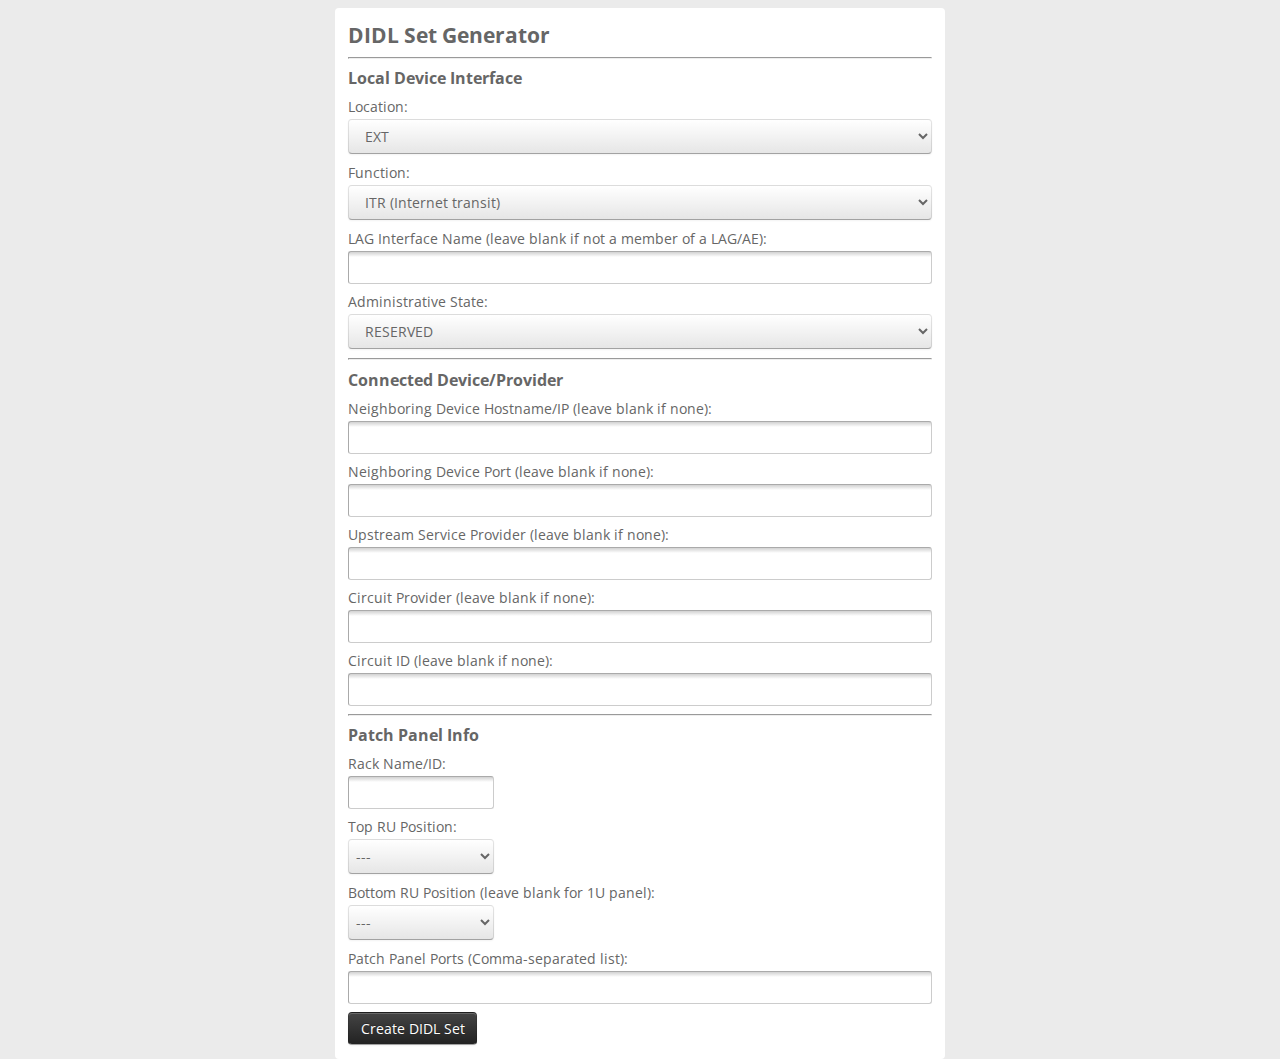
<file: docs/generator.html>
<!DOCTYPE html>
<html>
<head>
	<meta charset="utf-8" />
	<title>DIDL Generator</title>
	<meta name="viewport" content="width=device-width, initial-scale=1.0">
	<script language="javascript">
		function makeDIDL() {
			var location = $( "#location" ).val();
			var func = $( "#function" ).val().substr(0,3);
			var lag = $( "#lag" ).val();
			var upstream_provider = $( "#upstream_provider" ).val();
			var circuit_provider = $( "#circuit_provider" ).val();
			var circuit_id = $( "#circuit_id" ).val();
			var pp_ports = $( "#pp_ports" ).val().replace(",","/").replace(" ","");
			var ppanel = $( "#pp_rack" ).val() + "-U" + $( "#pp_top" ).val() + ("/" + $( "#pp_bottom" ).val()).replace("/---","") + "-P" + pp_ports
			var neighbor_device = $( "#neighbor_device" ).val();
			var neighbor_port = $( "#neighbor_port" ).val();
			var lag = $( "#lag" ).val();
			var state = $( "#state" ).val();
			var pp_ports = $( "#pp_ports" ).val();

			var DIDLSet = [location, func, upstream_provider, circuit_provider, circuit_id, ppanel, neighbor_device, neighbor_port, lag, state].join(":");

			alert(DIDLSet)
		}
	</script>
</head>
<body class="blurBg-false" style="background-color:#EBEBEB">


<link rel="stylesheet" href="files/dark-gray.css" type="text/css" />
<script type="text/javascript" src="files/jquery.min.js"></script>
<form class="default-dark-gray" style="background-color:#FFFFFF;font-size:14px;font-family:'Open Sans','Helvetica Neue','Helvetica',Arial,Verdana,sans-serif;color:#666666;max-width:600px;min-width:150px" method="post" onsubmit="makeDIDL();return false"><div class="title"><h2>DIDL Set Generator</h2></div>
	<div class="element-separator"><hr><h3 class="section-break-title">Local Device Interface</h3></div>
	<div class="element-select" title="Valid values are EXT (external) and INT (internal).

EXT - for interfaces which are connected to devices belonging to another organization; typically these are transit, peering, or private network interconnect links

INT - for interfaces which are connected to devices within the same organization"><label class="title">Location:</label><div class="large"><span><select id="location" >

		<option value="EXT">EXT</option>
		<option value="INT">INT</option></select><i></i></span></div></div>
	<div class="element-select" title="Valid values are ITR (Internet transit), IXP (Internet exchange point), PNI (private network interconnect), PBB (production backbone), and IIC (internal interconnect):

ITR - for interfaces which are directly connected to provider edge equipment for Internet transit service

IXP - for interfaces which are directly connected to an Internet Exchange Point (provider-neutral peering exchange)

PNI - for interfaces which are directly connected to partner or provider devices

PBB - for interfaces which are connected to devices in other data centers via dedicated backbone circuits

IIC - for interfaces which are connected to other network devices in the same organization via patch cables or simple cross connects"><label class="title">Function:</label><div class="large"><span><select id="function" >

		<option value="ITR (Internet transit)">ITR (Internet transit)</option>
		<option value="IXP (Internet exchange point)">IXP (Internet exchange point)</option>
		<option value="PNI (private network interconnect)">PNI (private network interconnect)</option>
		<option value="PBB (production backbone)">PBB (production backbone)</option>
		<option value="IIC (internal interconnect)">IIC (internal interconnect)</option></select><i></i></span></div></div>
	<div class="element-input"><label class="title">LAG Interface Name (leave blank if not a member of a LAG/AE):</label><input class="large" type="text" id="lag" /></div>
	<div class="element-select"><label class="title">Administrative State:</label><div class="large"><span><select id="state" >

		<option value="RESERVED">RESERVED</option>
		<option value="INACTIVE">INACTIVE</option>
		<option value="ACTIVE">ACTIVE</option>
		<option value="DECOMMISSION		">DECOMMISSION		</option></select><i></i></span></div></div>
	<div class="element-separator"><hr><h3 class="section-break-title">Connected Device/Provider</h3></div>
	<div class="element-input"><label class="title">Neighboring Device Hostname/IP (leave blank if none):</label><input class="large" type="text" id="neighbor_device" /></div>
	<div class="element-input"><label class="title">Neighboring Device Port (leave blank if none):</label><input class="large" type="text" id="neighbor_port" /></div>
	<div class="element-input"><label class="title">Upstream Service Provider (leave blank if none):</label><input class="large" type="text" id="upstream_provider" /></div>
	<div class="element-input"><label class="title">Circuit Provider (leave blank if none):</label><input class="large" type="text" id="circuit_provider" /></div>
	<div class="element-input"><label class="title">Circuit ID (leave blank if none):</label><input class="large" type="text" id="circuit_id" /></div>
	<div class="element-separator"><hr><h3 class="section-break-title">Patch Panel Info</h3></div>
	<div class="element-input"><label class="title">Rack Name/ID:</label><input class="small" type="text" id="pp_rack" /></div>
	<div class="element-select"><label class="title">Top RU Position:</label><div class="small"><span><select id="pp_top" >

		<option value="---">---</option>
		<option value="55">55</option>
		<option value="54">54</option>
		<option value="53">53</option>
		<option value="52">52</option>
		<option value="51">51</option>
		<option value="50">50</option>
		<option value="49">49</option>
		<option value="48">48</option>
		<option value="47">47</option>
		<option value="46">46</option>
		<option value="45">45</option>
		<option value="44">44</option>
		<option value="43">43</option>
		<option value="42">42</option>
		<option value="41">41</option>
		<option value="40">40</option>
		<option value="39">39</option>
		<option value="38">38</option>
		<option value="37">37</option>
		<option value="36">36</option>
		<option value="35">35</option>
		<option value="34">34</option>
		<option value="33">33</option>
		<option value="32">32</option>
		<option value="31">31</option>
		<option value="30">30</option>
		<option value="29">29</option>
		<option value="28">28</option>
		<option value="27">27</option>
		<option value="26">26</option>
		<option value="25">25</option>
		<option value="24">24</option>
		<option value="23">23</option>
		<option value="22">22</option>
		<option value="21">21</option>
		<option value="20">20</option>
		<option value="19">19</option>
		<option value="18">18</option>
		<option value="17">17</option>
		<option value="16">16</option>
		<option value="15">15</option>
		<option value="14">14</option>
		<option value="13">13</option>
		<option value="12">12</option>
		<option value="11">11</option>
		<option value="10">10</option>
		<option value="09">09</option>
		<option value="08">08</option>
		<option value="07">07</option>
		<option value="06">06</option>
		<option value="05">05</option>
		<option value="04">04</option>
		<option value="03">03</option>
		<option value="02">02</option>
		<option value="01">01</option>
		<option value="00">00</option></select><i></i></span></div></div>
	<div class="element-select"><label class="title">Bottom RU Position (leave blank for 1U panel):</label><div class="small"><span><select id="pp_bottom" >

		<option value="---">---</option>
		<option value="55">55</option>
		<option value="54">54</option>
		<option value="53">53</option>
		<option value="52">52</option>
		<option value="51">51</option>
		<option value="50">50</option>
		<option value="49">49</option>
		<option value="48">48</option>
		<option value="47">47</option>
		<option value="46">46</option>
		<option value="45">45</option>
		<option value="44">44</option>
		<option value="43">43</option>
		<option value="42">42</option>
		<option value="41">41</option>
		<option value="40">40</option>
		<option value="39">39</option>
		<option value="38">38</option>
		<option value="37">37</option>
		<option value="36">36</option>
		<option value="35">35</option>
		<option value="34">34</option>
		<option value="33">33</option>
		<option value="32">32</option>
		<option value="31">31</option>
		<option value="30">30</option>
		<option value="29">29</option>
		<option value="28">28</option>
		<option value="27">27</option>
		<option value="26">26</option>
		<option value="25">25</option>
		<option value="24">24</option>
		<option value="23">23</option>
		<option value="22">22</option>
		<option value="21">21</option>
		<option value="20">20</option>
		<option value="19">19</option>
		<option value="18">18</option>
		<option value="17">17</option>
		<option value="16">16</option>
		<option value="15">15</option>
		<option value="14">14</option>
		<option value="13">13</option>
		<option value="12">12</option>
		<option value="11">11</option>
		<option value="10">10</option>
		<option value="09">09</option>
		<option value="08">08</option>
		<option value="07">07</option>
		<option value="06">06</option>
		<option value="05">05</option>
		<option value="04">04</option>
		<option value="03">03</option>
		<option value="02">02</option>
		<option value="01">01</option>
		<option value="00">00</option></select><i></i></span></div></div>
	<div class="element-input"><label class="title">Patch Panel Ports (Comma-separated list):</label><input class="large" type="text" id="pp_ports" /></div>
<div class="submit"><input type="submit" value="Create DIDL Set"/></div></form><p class="frmd">



</body>
</html>
</file>
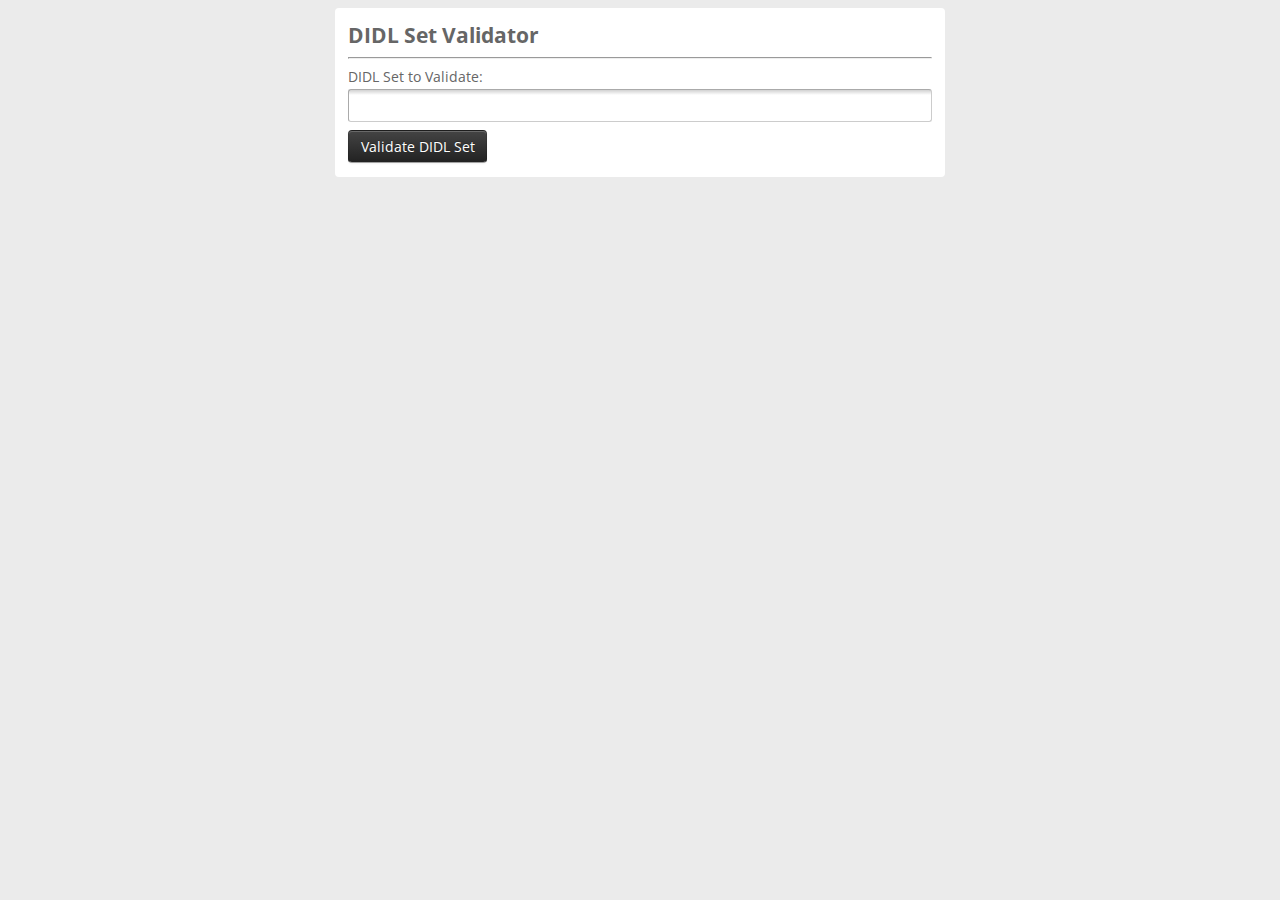
<file: docs/validator.html>
<!DOCTYPE html>
<html>
<head>
	<meta charset="utf-8" />
	<title>DIDL Validator</title>
	<meta name="viewport" content="width=device-width, initial-scale=1.0">
	<script language="javascript">
		function checkDIDL() {
			var didl_set = $( "#didl_set" ).val();
			var didlos = didl_set.split(":");
			var format_issues = '';
			if ( didlos.length != 10 ) {
				format_issues = '* Not a DIDL Set (value passed contains ' + didlos.length + ' objects)\n';
			}
			if ( ['INT','EXT'].indexOf(didlos[0]) ==  -1 ) {
				format_issues += '* Location object is invalid (' + didlos[0] + ')\n';
			}
			
			if ( ['ITR','IXP','PNI','PBB','IIC'].indexOf(didlos[1]) ==  -1 ) {
				format_issues += '* Function object is invalid (' + didlos[1] + ') \n';
			}
			if ( ['RESERVED','ACTIVE','INACTIVE','DECOMMMISSION'].indexOf(didlos[9]) ==  -1 ) {
				format_issues += '* State object is invalid (' + didlos[9] + ')\n';
			}
			if ( didl_set.length > 255 ) {
				format_issues += '* DIDL Set exceeds 255 characters (' + didl_set.length + ')';
			}

			var didl_translation = ''
            if ( format_issues.length > 0 ) {
            	didl_translation = 'DIDL Set failed validation tests:\n\n' + format_issues + '\n';
            } else {
            	didl_translation = 'DIDL Set passed basic validation and contains the following objects:\n\n';
            }
            didl_translation += 'Location: ' + didlos[0] + '\n'
            didl_translation += 'Function: ' + didlos[1] + '\n'
            didl_translation += 'Upstream Service: ' + didlos[2] + '\n'
            didl_translation += 'Circuit Provider: ' + didlos[3] + '\n'
            didl_translation += 'Circuit ID: ' + didlos[4] + '\n'
            didl_translation += 'Patch Panel Info: ' + didlos[5] + '\n'
            didl_translation += 'Neighbor Device: ' + didlos[6] + '\n'
            didl_translation += 'Neighbor Port: ' + didlos[7] + '\n'
            didl_translation += 'LAG Group: ' + didlos[8] + '\n'
            didl_translation += 'State: ' + didlos[9] + '\n'

			alert(didl_translation)
		}
	</script>
</head>
<body class="blurBg-false" style="background-color:#EBEBEB">
<link rel="stylesheet" href="files/dark-gray.css" type="text/css" />
<script type="text/javascript" src="files/jquery.min.js"></script>
<form class="default-dark-gray" style="background-color:#FFFFFF;font-size:14px;font-family:'Open Sans','Helvetica Neue','Helvetica',Arial,Verdana,sans-serif;color:#666666;max-width:600px;min-width:150px" method="post" onsubmit="checkDIDL();return false"><div class="title"><h2>DIDL Set Validator</h2></div>
	<div class="element-separator"><hr><h3 class="section-break-title"></h3></div>
	<div class="element-input"><label class="title">DIDL Set to Validate:</label><input class="large" type="text" id="didl_set" /></div>


<div class="submit"><input type="submit" value="Validate DIDL Set"/></div></form><p class="frmd">

</body>
</html>
</file>
<file: docs/files/dark-gray.css>
/* default-dark-gray */
@import 'https://fonts.googleapis.com/css?family=Open+Sans:300&subset=latin,greek-ext,cyrillic-ext,greek,vietnamese,cyrillic,latin-ext';

html{
  height: 100%;
}
.default-dark-gray{
  margin:0 auto;
}
.default-dark-gray>div,
.default-dark-gray>.title{
  margin: 8px;
}
.default-dark-gray .error-field .required{
  color:#FF9999;
}
.default-dark-gray .error-field input,
.default-dark-gray .error-field input[type=text],
.default-dark-gray .error-field input[type=password],
.default-dark-gray .error-field input[type=email],
.default-dark-gray .error-field input[type=url],
.default-dark-gray .error-field input[type=date],
.default-dark-gray .error-field input[type=number],
.default-dark-gray .error-field input[type=tel],
.default-dark-gray .error-field textarea{
  border-color:#D893A1;
  background-color: #FBE6F2;
}
.default-dark-gray label.error{
  display:inline-block;
  font-size:0.9em;
}
.default-dark-gray .error,
.default-dark-gray .error #recaptcha_widget_div{
  padding: 3px 14px;
  text-shadow: 0 1px 0 rgba(255, 255, 255, 0.5);
  background-color: #fcf8e3;
  border: 1px solid #fbeed5;
  border-radius: 4px;

  color: #b94a48;
  background-color: #f2dede;
  border-color: #eed3d7;
  color: #c09853;
}
.default-dark-gray .error h4 {
  color: #b94a48;
  margin: 0;
}

.default-dark-gray .error .close {
  position: relative;
  top: -2px;
  right: -21px;
  line-height: 20px;
}
.default-dark-gray .column{
  float:left; 
}
/* width = parseInt(100/columns.length)*/
.default-dark-gray .column1{ width:100%;}
.default-dark-gray .column2{ width:50%; }
.default-dark-gray .column3{ width:33%; }
.default-dark-gray .column4{ width:25%; }
.default-dark-gray .column5{ width:20%; }



.default-dark-gray .large{
  width: 100%;
  *width: 94%;
}
.default-dark-gray .medium{
  width: 50%;
  *width: 47%;
}
.default-dark-gray .small{
  width: 25%;
  *width: 23%;
}

.default-dark-gray textarea.large{
  width: 100%;
  *width: 94%;
  height: 20em;
}
.default-dark-gray textarea.medium{
  width: 100%;
  *width: 94%;
  height: 10em;
}
.default-dark-gray textarea.small{
  width: 100%;
  *width: 94%;
  height: 5.5em;
}

/* address select style */
.default-dark-gray .element-address .country {
  position: relative;
}

.frmd{
  display:none;
}
.clearfix {
  *zoom: 1;
}
.clearfix:before,
.clearfix:after {
  display: table;
  line-height: 0;
  content: "";
}


.blurBg,
.blurBg-true{
  background-attachment: fixed;
  background-image:
    -webkit-linear-gradient(5deg, rgba(255, 255, 255, 0.35) -10%, rgba(255, 255, 255, 0) 20%), /* linear bottom */
    -webkit-radial-gradient(40% 60%, ellipse farthest-side, rgba(255, 255, 255, 0.45) -10%, rgba(255, 255, 255, 0) 100%),/* center white */
    -webkit-radial-gradient(50% -10%, circle farthest-side, rgba(255, 255, 255, 0.35) -10%, rgba(255, 255, 255, 0) 30%),/* top center white */
    -webkit-radial-gradient(100% 0%, ellipse farthest-side, rgba(255, 255, 255, 0.35) -10%, rgba(255, 255, 255, 0) 20%),/* top right white */
    -webkit-radial-gradient(0% 0%, ellipse farthest-side, rgba(255, 255, 255, 0.35) -10%, rgba(255, 255, 255, 0) 10%),/* top left white */
    -webkit-radial-gradient(90% 60%, ellipse farthest-side, rgba(0, 0, 0, 0.35) -10%, rgba(0, 0, 0, 0) 100%),/* center right black */
    -webkit-radial-gradient(20% 10%, circle farthest-side, rgba(0, 0, 0, 0.25) -10%, rgba(0, 0, 0, 0) 20%);
  
  background-image:
    linear-gradient(85deg, rgba(255, 255, 255, 0.35) -10%, rgba(255, 255, 255, 0) 20%), /* linear bottom */
    radial-gradient(40% 60%,ellipse farthest-side, rgba(255, 255, 255, 0.45) -10%, rgba(255, 255, 255, 0) 100%),/* center white */
    radial-gradient(50% -10%,circle farthest-side, rgba(255, 255, 255, 0.35) -10%, rgba(255, 255, 255, 0) 30%),/* top center white */
    radial-gradient(100% 0%,ellipse farthest-side, rgba(255, 255, 255, 0.35) -10%, rgba(255, 255, 255, 0) 20%),/* top right white */
    radial-gradient(0% 0%,ellipse farthest-side, rgba(255, 255, 255, 0.35) -10%, rgba(255, 255, 255, 0) 10%),/* top left white */
    radial-gradient(90% 60%,ellipse farthest-side, rgba(0, 0, 0, 0.35) -10%, rgba(0, 0, 0, 0) 100%),/* center right black */
    radial-gradient(20% 10%,circle farthest-side, rgba(0, 0, 0, 0.25) -10%, rgba(0, 0, 0, 0) 20%);/* top left black */
  /*
    radial-gradient(40% 60%,ellipse farthest-side, rgba(255, 255, 255, 0.3) 0%, rgba(255, 255, 255, 0) 50%),
    radial-gradient(50% -10%,circle closest-corner, rgba(255, 255, 255, 0.3) 20%, rgba(255, 255, 255, 0) 50%),
    radial-gradient(0% 100%,ellipse farthest-side, rgba(255, 255, 255, 0.3) 0%, rgba(255, 255, 255, 0) 20%),
    radial-gradient(100% 0%,ellipse farthest-side, rgba(255, 255, 255, 0.3) 0%, rgba(255, 255, 255, 0) 20%),
    radial-gradient(1% 2%,circle farthest-side, rgba(255, 255, 255, 0.2) 0%, rgba(255, 255, 255, 0) 20%);
  */
}

#info {
  display: block;
  width: 400px;
  margin: 0 auto;
  padding: 10px;
  text-align: center;
  color: #c09853;
  font-size: 12px;
  max-width: 100%;
}@font-face {
  font-family: formoid;
  src:url('formoid.eot');
  src:url('formoid.eot?#iefix') format('embedded-opentype'),
  url('formoid.ttf') format('truetype'),
  url('formoid.woff') format('woff'),
  url('formoid.svg#formoid') format('svg');
  font-weight: normal;
  font-style: normal;
}

.default-dark-gray{
  border-radius: 4px;  
}
.default-dark-gray > div {
  position: relative;
}

.default-dark-gray,
.default-dark-gray  select,
.default-dark-gray input[type=button],
.default-dark-gray .btn,
.default-dark-gray input[type=submit] ,
.default-dark-gray .element-file .button{
  color: inherit;
  padding: 5px;
}
.default-dark-gray h2 {
  margin: 0.2em 0;
}

.default-dark-gray h3.title {
  margin-bottom: 0.5em;
  margin-top: 1.5em;
}
.default-dark-gray h3.section-break-title {
  margin-top: 0.5em;
  margin-bottom: 0.5em;
}

.default-dark-gray label {
  display: block;
  font-size: 1em;
  margin-bottom: 3px;
  clear: both;
}

.default-dark-gray div, .default-dark-gray span, .default-dark-gray label, .default-dark-gray input, .default-dark-gray textarea, .default-dark-gray select, .default-dark-gray button, .default-dark-gray ul, .default-dark-gray li, .default-dark-gray a{
  font-family: inherit;
  color: inherit;
}
/* Global Declaration */

/*

CORE FUNCTIONALITY 

Not advised to edit stuff below this line
-----------------------------------------------------
*/

.default-dark-gray .btn{
  display: inline-block;
  vertical-align: middle;
  zoom: 1;
  *display: inline;
}

/* Button & submit*/
.default-dark-gray  select,
.default-dark-gray input[type=button],
.default-dark-gray .btn, 
.default-dark-gray input[type=submit],
.default-dark-gray .element-file .button{
  display: inline-block;
  *display: inline;
  padding: 4px 12px;
  margin-bottom: 1px;
  *margin-left: .3em;
  text-align: center;
  font-size: 1em;
  padding: 6px 2%;
  font-family:inherit;
  vertical-align: middle;
  cursor: pointer;
  border: 1px solid #bbbbbb;
  *border: 0;
  border-color: #e6e6e6 #e6e6e6 #bfbfbf;
  border-color: rgba(0, 0, 0, 0.1) rgba(0, 0, 0, 0.1) rgba(0, 0, 0, 0.25);
  border-bottom-color: #a2a2a2;
  border-radius: 4px;

  *zoom: 1;
  box-shadow: inset 0 1px 0 rgba(255, 255, 255, 0.2), 0 1px 2px rgba(0, 0, 0, 0.05);
   outline: 0 none;
}
.default-dark-gray .element-file .button{
  border-radius: 0 4px 4px 0;
}
.default-dark-gray  select,
.default-dark-gray .btn, 
.default-dark-gray .element-file .button{
  background-color: #f5f5f5;
  *background-color: #e6e6e6;
  background-image: -webkit-linear-gradient(top, #ffffff, #e6e6e6);
  background-image: linear-gradient(to bottom, #ffffff, #e6e6e6);
  background-repeat: repeat-x;
}
.default-dark-gray  select{
  text-align: left;
  width: 100%;
}

.default-dark-gray  select:hover,
.default-dark-gray input[type=button]:hover,
.default-dark-gray .btn:hover,
.default-dark-gray input[type=button]:active,
.default-dark-gray input[type=button][disabled]{
  background-color: #e6e6e6;
  *background-color: #d9d9d9;
}

.default-dark-gray  select:active,
.default-dark-gray .btn:active,
.default-dark-gray input[type=button]:active{
  background-color: #cccccc;
}

.default-dark-gray  select:hover,
.default-dark-gray .btn:hover,
.default-dark-gray input[type=button]:hover {
  text-decoration: none;
  background-position: 0 -15px;
  -webkit-transition: background-position 0.1s linear;
  transition: background-position 0.1s linear;
}

.default-dark-gray  select:active,
.default-dark-gray .btn:active,
.default-dark-gray input[type=button]:active {
  background-image: none;
  outline: 0;
  box-shadow: inset 0 2px 4px rgba(0, 0, 0, 0.15), 0 1px 2px rgba(0, 0, 0, 0.05);
}

.default-dark-gray .btn[disabled],
.default-dark-gray input[type=button][disabled] {
  cursor: default;
  background-image: none;
  opacity: 0.65;
  filter: alpha(opacity=65);
  box-shadow: none;
}

.default-dark-gray input[type=submit],
.default-dark-gray .element-file .button {
  font-size: 1em;
  font-family: inherit;
  color: #ffffff;
}

.default-dark-gray input[type=submit]:hover,
.default-dark-gray .element-file .button:hover {
  color: #ffffff;
  text-decoration: none;
  background-position: 0 -15px;
  -webkit-transition: background-position 0.1s linear;
  transition: background-position 0.1s linear;
}

.default-dark-gray input[type=submit]:active,
.default-dark-gray input[type=submit][disabled],
.default-dark-gray .element-file .button:active,
.default-dark-gray .element-file .button[disabled] {
  background-image: none;
  box-shadow: 0 2px 4px rgba(0, 0, 0, 0.15) inset, 0 1px 2px rgba(0, 0, 0, 0.05);
  outline: 0 none;
}

/* Radio & checkbox */
.default-dark-gray div.element-checkbox, 
.default-dark-gray div.element-radio{
  overflow:hidden;
}
/* clearfix */
.default-dark-gray div.element-checkbox:after, 
.default-dark-gray  div.element-radio:after {
  content: ".";
  display: block;
  height: 0;
  clear: both;
  visibility: hidden;
}

.default-dark-gray input[type=checkbox],
.default-dark-gray input[type=radio]{
  z-index:1;
  position: absolute;
  float: left;
  width: 1em;
  height: 1.3em;
  font-size: 1em;
  opacity: 0.01;
  margin: 0;
  cursor: pointer;
}

.default-dark-gray input[type=radio]+span,
.default-dark-gray input[type=checkbox]+span{
  height: 19px;
  margin-right:-19px;
  padding-top: 0;
  z-index:0;
  position: relative;
  left: 0;
  top: 0;
  vertical-align:top;
  line-height: 1.4;
  cursor: pointer;
}
.default-dark-gray input[type=radio]+span:before,
.default-dark-gray input[type=checkbox]+span:before{
  font-family: formoid;
  color: transparent;
  text-align: center;
  vertical-align: top;
  margin-right: 0.4em;

  border: 1px solid #BCBCBC;
  
  background-color: #fff;
  
  background: -webkit-linear-gradient(top, #fff, #E3E3E3);
  background: linear-gradient(top,#fff,#E3E3E3);

  background-clip: border-box;
  -moz-background-clip: border;
  -webkit-background-clip: border-box;

  background-origin: border-box;
  -moz-background-origin: border;
  -webkit-background-origin: border-box;
  
  -webkit-font-smoothing: antialiased;
  -moz-osx-font-smoothing: grayscale;
}
/* checkbox */
.default-dark-gray input[type=checkbox]+span:before{
  content: "\e004";
  font-size: 0.8em;
  padding: 0.1em;
  line-height: 1.8;

  border-radius:0.3em;
}
.default-dark-gray input[type=checkbox]:hover+span:before{
  box-shadow: 0 0 2px 2px #F1F1F1;
}
.default-dark-gray input[type=checkbox]:checked+span:before{
  color: #616161; 
}

/* radio */
.default-dark-gray input[type=radio]+span:before{
  font-family: formoid;
  content: "\e005";
  font-size: 1.1em;
  line-height: 1.35;
  padding: 0;

  border-radius: 50%;
}
.default-dark-gray input[type=radio]:hover+span:before{
  box-shadow: 0 0 2px 2px #F1F1F1;
}
.default-dark-gray input[type=radio]:checked+span:before{
  color: #616161; 
}


/* rating */
.default-dark-gray .rating {
  overflow: hidden;
  display: inline-block;
  position: relative;
}
.default-dark-gray .rating-input {
  display: none;
}
.default-dark-gray .rating-star:after {
  font-family: formoid;
  font-size: 1.5em;
}
.default-dark-gray .rating:hover .rating-star:hover:after,
.default-dark-gray .rating:hover .rating-star:hover ~ .rating-star:after,
.default-dark-gray .rating-input:checked ~ .rating-star:after {
  content: '\e006';
}
.default-dark-gray .rating-star,
.default-dark-gray .rating:hover .rating-star {
  position: relative;
  cursor: default;
  clear: none;
  float: right;
  display: block;
  width: 1.7em;
  height: 1.5em;
}
.default-dark-gray .rating-star:after,
.default-dark-gray .rating:hover .rating-star:after {
  content: '\e007';
  color: #BDBDBD;
}


.default-dark-gray input[type=text],
.default-dark-gray input[type=tel],
.default-dark-gray input[type=password],
.default-dark-gray input[type=email],
.default-dark-gray input[type=url],
.default-dark-gray input[type=number],
.default-dark-gray input[type=date],
.default-dark-gray .element-file .file_text,
.default-dark-gray textarea {
  padding: 6px 2%;
  font-family:inherit;
  font-size: 1em;
  font-weight: normal;
  background-image: -webkit-linear-gradient(top, rgba(0,0,0,0.18), rgba(0,0,0,0) 5px, rgba(0,0,0,0));
  background-image: linear-gradient(top, rgba(0,0,0,0.18), rgba(0,0,0,0) 5px, rgba(0,0,0,0) );
  border-top: solid 1px #aaa;
  border-left: solid 1px #aaa;
  border-bottom: solid 1px #ccc;
  border-right: solid 1px #ccc;
  border-radius: 3px;
  outline: 0;
  box-sizing: border-box;
}
.default-dark-gray .element-address input[type=text],
.default-dark-gray .element-name input[type=text],
.default-dark-gray .element-file .file_text,
.default-dark-gray textarea{
  width: 100%;
  *width: 94%;
}


/* prevent conflicts with bootstrap */
.default-dark-gray .dropdown-menu input[type=checkbox]{
  display:none;
}

/* NAME last first */
.default-dark-gray .element-name .nameFirst{
  width: 40%;
  *width: 39%;
  left: 0;
  display: inline-block;
  margin-right: 5%;
  vertical-align: top;
  zoom: 1;
  *display: inline;
}
.default-dark-gray .element-name .nameLast{
  width: 55%;
  *width: 50%;
  display: inline-block;
  vertical-align: top;
  zoom: 1;
  *display: inline;
}

/* ADDRESS */
.default-dark-gray .element-address .city,
.default-dark-gray .element-address .zip{
  width: 47%;
  *width: 44%;
  display: inline-block;
  zoom: 1;
  *display: inline;
  vertical-align: top;
  margin-right: 6%;
}
.default-dark-gray .element-address .state,
.default-dark-gray .element-address .country{
  width: 47%;
  *width: 44%;
  display: inline-block;
  zoom: 1;
  *display: inline;
  vertical-align: top;
}
.default-dark-gray .element-address .country select{
  cursor: pointer;
}
.default-dark-gray .element-address label,
.default-dark-gray .element-name label{
  font-size: 0.8em;
}
.default-dark-gray .element-address label.title,
.default-dark-gray .element-name label.title{
  font-size: 1em;
}


/* type number */
.default-dark-gray input[type=number]::-webkit-inner-spin-button, 
.default-dark-gray input[type=number]::-webkit-outer-spin-button{
  -webkit-appearance: none;
} 

/* File input */
.default-dark-gray .element-file label{
  position: relative;
}
.default-dark-gray .element-file .title{
  position: static;
}
.default-dark-gray .element-file .button{
  z-index: 1;
  position: absolute;
  right: -2px;
}
.default-dark-gray .element-file .file_text{
  right: 0;
  overflow: hidden;
  cursor: pointer;
  background-color: #fff;
}
.default-dark-gray .element-file .file_text:before{
  content: "_";
  opacity: 0;
}
.default-dark-gray .element-file .file_input {
  position: absolute;
  top: 0;
  right: 0;
  bottom: 0;
  padding: 0;
  cursor: pointer;
  opacity: 0;
  filter: alpha(opacity=0);
  width: 100%;
}
* html .default-dark-gray .element-file .file_input,
*+html .default-dark-gray .element-file .file_input{
  position: relative;
  left: auto;
  right: auto;
  top: auto;
  bottom: auto;
  width: auto;
  opacity: 1;
  filter: alpha(opacity=100);
}
* html .default-dark-gray .element-file .button,
*+html .default-dark-gray .element-file .button{
  display: none;
}
* html .default-dark-gray .element-file label,
*+html .default-dark-gray .element-file label,
* html .default-dark-gray .element-file .file_text,
*+html .default-dark-gray .element-file .file_text{
  border: none;
}
* html .default-dark-gray .element-file .title,
*+html .default-dark-gray .element-file .title{
  display: block;
}


@media all and (max-width:400px){
  .default-dark-gray .element-radio .column,
  .default-dark-gray .element-checkbox .column,
  .default-dark-gray .element-name .nameFirst,
  .default-dark-gray .element-name .nameLast,
  .default-dark-gray .element-address .city,
  .default-dark-gray .element-address span.state,
  .default-dark-gray .element-address .zip,
  .default-dark-gray .element-address .country{
    width: 100%;
    display: block;
    margin-right: 0;
  }
}/* bootstrap cutting */

.btn:focus {
  outline: thin dotted #333;
  outline: 5px auto -webkit-focus-ring-color;
  outline-offset: -2px;
}

.btn-group {
  position: relative;
  display: inline-block;
  *display: inline;
  *margin-left: .3em;
  /*font-size: 0;*/
  white-space: nowrap;
  vertical-align: middle;
  *zoom: 1;
}

.btn-group:first-child {
  *margin-left: 0;
}


.btn-group .dropdown-toggle:active,
.btn-group.open .dropdown-toggle {
  outline: 0;
}

.caret {
  display: inline-block;
  width: 0;
  height: 0;
  vertical-align: top;
  border-top: 4px solid #000000;
  border-right: 4px solid transparent;
  border-left: 4px solid transparent;
  content: "";
}

.btn .caret {
  margin-top: 8px;
  margin-left: 0;
}

.dropdown-menu {
  position: absolute;
  top: 100%;
  left: 0;
  z-index: 1000;
  display: none;
  float: left;
  min-width: 160px;
  padding: 5px 0;
  margin: 2px 0 0;
  list-style: none;
  background-color: #ffffff;
  border: 1px solid #ccc;
  border: 1px solid rgba(0, 0, 0, 0.2);
  *border-right-width: 2px;
  *border-bottom-width: 2px;
  border-radius: 6px;

  -webkit-box-shadow: 0 5px 10px rgba(0, 0, 0, 0.2);
  box-shadow: 0 5px 10px rgba(0, 0, 0, 0.2);

  -webkit-background-clip: padding-box;
  -moz-background-clip: padding;
  background-clip: padding-box;
}

.dropdown-menu.pull-right {
  right: 0;
  left: auto;
}

.dropdown-menu .divider {
  *width: 100%;
  height: 1px;
  margin: 9px 1px;
  *margin: -5px 0 5px;
  overflow: hidden;
  background-color: #e5e5e5;
  border-bottom: 1px solid #ffffff;
}

.dropdown-menu li > a {
  display: block;
  padding: 3px 20px;
  clear: both;
  font-weight: normal;
  white-space: nowrap;
  text-decoration: none;
}

.dropdown-menu li > a:hover,
.dropdown-menu li > a:focus,
.dropdown-submenu:hover > a{
  color: #ffffff;
  text-decoration: none;
}
.dropdown-menu li.selected > a{
  color: #ffffff;
  text-decoration: none;
}

.dropdown-menu .active > a,
.dropdown-menu .active > a:hover {
  color: #ffffff;
  text-decoration: none;
  background-color: #0081c2;
  background-image: -moz-linear-gradient(top, #0088cc, #0077b3);
  background-image: -webkit-gradient(linear, 0 0, 0 100%, from(#0088cc), to(#0077b3));
  background-image: -webkit-linear-gradient(top, #0088cc, #0077b3);
  background-image: -o-linear-gradient(top, #0088cc, #0077b3);
  background-image: linear-gradient(to bottom, #0088cc, #0077b3);
  background-repeat: repeat-x;
  outline: 0;
  filter: progid:DXImageTransform.Microsoft.gradient(startColorstr='#ff0088cc', endColorstr='#ff0077b3', GradientType=0);
}

.dropdown-menu .disabled > a,
.dropdown-menu .disabled > a:hover {
  color: #999999;
}

.dropdown-menu .disabled > a:hover {
  text-decoration: none;
  cursor: default;
  background-color: transparent;
  background-image: none;
  filter: progid:DXImageTransform.Microsoft.gradient(enabled=false);
}

.open > .dropdown-menu {
  display: block;
}






.alert {
  padding: 8px 35px 8px 14px;
  margin-bottom: 20px;
  text-shadow: 0 1px 0 rgba(255, 255, 255, 0.5);
  background-color: #fcf8e3;
  border: 1px solid #fbeed5;
  border-radius: 4px;
}

.alert,
.alert h4 {
  color: #c09853;
}

.alert h4 {
  margin: 0;
}

.alert .close {
  position: relative;
  top: -2px;
  right: -21px;
  line-height: 20px;
}


.alert-success {
  color: #468847;
  background-color: #dff0d8;
  border-color: #d6e9c6;
}

.alert-success h4 {
  color: #468847;
}

.alert-error {
  color: #b94a48;
  background-color: #f2dede;
  border-color: #eed3d7;
}

.alert-info {
  color: #3a87ad;
  background-color: #d9edf7;
  border-color: #bce8f1;
}

.alert-info h4 {
  color: #3a87ad;
}


.tooltip {
  position: relative;
  z-index: 30;
  display: block;
  padding: 5px;
  font-size: 11px;
  visibility: visible;
  margin-left: 0;
}

.tooltip.in {
  opacity: 0.8;
  filter: alpha(opacity=80);
}

.tooltip.top {
  margin-top: -3px;
}

.tooltip.right {
  margin-left: 3px;
}

.tooltip.bottom {
  margin-top: 4px;
}

.tooltip.left {
  margin-left: -3px;
}

.tooltip-inner {
  max-width: 200px;
  padding: 3px 8px;
  color: #ffffff;
  text-align: center;
  text-decoration: none;
  background-color: #000000;
  border-radius: 4px;
}

.tooltip-arrow {
  position: absolute;
  width: 0;
  height: 0;
  border-color: transparent;
  border-style: solid;
}

.tooltip.top .tooltip-arrow {
  bottom: 0;
  left: 50%;
  margin-left: -5px;
  border-top-color: #000000;
  border-width: 5px 5px 0;
}

.tooltip.right .tooltip-arrow {
  top: 50%;
  left: 0;
  margin-top: -5px;
  border-right-color: #000000;
  border-width: 5px 5px 5px 0;
}

.tooltip.left .tooltip-arrow {
  top: 50%;
  right: 0;
  margin-top: -5px;
  border-left-color: #000000;
  border-width: 5px 0 5px 5px;
}

.tooltip.bottom .tooltip-arrow {
  top: -8px;
  left: 17px;
  margin-left: -8px;
  border-bottom-color: #f2dede;
  border-width: 0 8px 8px;
}
.hide {
  display: none;
}

/*!
 * bootstrap-select v1.3.4
 * http://silviomoreto.github.io/bootstrap-select/
 *
 * Copyright 2013 bootstrap-select
 * Licensed under the MIT license
 */

.bootstrap-select.btn-group,
.bootstrap-select.btn-group[class*="span"] {
  float: none;
  display: inline-block;
  margin-bottom: 0;
  margin-left: 0;
}
.form-search .bootstrap-select.btn-group,
.form-inline .bootstrap-select.btn-group,
.form-horizontal .bootstrap-select.btn-group {
  margin-bottom: 0;
}

.bootstrap-select.btn-group.pull-right,
.bootstrap-select.btn-group[class*="span"].pull-right,
.row-fluid .bootstrap-select.btn-group[class*="span"].pull-right {
  float: right;
}

.input-append .bootstrap-select.btn-group {
  margin-left: -1px;
}

.input-prepend .bootstrap-select.btn-group {
  margin-right: -1px;
}

.bootstrap-select:not([class*="span"]) {
  width: 100%;
}

.bootstrap-select {
  width: 100%;
}

.bootstrap-select > .btn {
  width: 100%;
}

.error .bootstrap-select .btn {
  border: 1px solid #b94a48;
}


.dropdown-menu {
  z-index: 2000;
}

.bootstrap-select.show-menu-arrow.open > .btn {
  z-index: 2051;
}

.bootstrap-select .btn:focus {
  outline: 0 none;
}

.bootstrap-select.btn-group .btn .filter-option {
  overflow: hidden;
  position: absolute;
  left: 12px;
  right: 25px;
  text-align: left;
}

.bootstrap-select.btn-group .btn .caret {
  position: absolute;
  top: 50%;
  right: 12px;
  margin-top: -2px;
  vertical-align: middle;
}

.bootstrap-select.btn-group > .disabled,
.bootstrap-select.btn-group .dropdown-menu li.disabled > a {
  cursor: not-allowed;
}

.bootstrap-select.btn-group > .disabled:focus {
  outline: none !important;
}

.bootstrap-select.btn-group[class*="span"] .btn {
  width: 100%;
}

.bootstrap-select.btn-group .dropdown-menu {
  min-width: 100%;
  -webkit-box-sizing: border-box;
  -moz-box-sizing: border-box;
  box-sizing: border-box;
}

.bootstrap-select.btn-group .dropdown-menu.inner {
  position: static;
  border: 0;
  padding: 0;
  margin: 0;
  border-radius: 0;
  -webkit-box-shadow: none;
          box-shadow: none;
}

.bootstrap-select.btn-group .dropdown-menu dt {
  display: block;
  padding: 3px 20px;
  cursor: default;
}

.bootstrap-select.btn-group .div-contain {
  overflow: hidden;
}

.bootstrap-select.btn-group .dropdown-menu li {
  position: relative;
}

.bootstrap-select.btn-group .dropdown-menu li > a.opt {
  position: relative;
  padding-left: 35px;
}

.bootstrap-select.btn-group .dropdown-menu li > a {
  cursor: pointer;
}

.bootstrap-select.btn-group .dropdown-menu li > dt small {
  font-weight: normal;
}

.bootstrap-select.btn-group.show-tick .dropdown-menu li.selected a i.check-mark {
  display: inline-block;
  position: absolute;
  right: 15px;
  margin-top: 2.5px;
}

.bootstrap-select.btn-group .dropdown-menu li a i.check-mark {
  display: none;
}

.bootstrap-select.btn-group.show-tick .dropdown-menu li a span.text {
  margin-right: 34px;
}

.bootstrap-select.btn-group .dropdown-menu li small {
  padding-left: 0.5em;
}

.bootstrap-select.btn-group .dropdown-menu li:not(.disabled) > a:hover small,
.bootstrap-select.btn-group .dropdown-menu li:not(.disabled) > a:focus small {
  color: #64b1d8;
  color: rgba(255,255,255,0.4);
}

.bootstrap-select.btn-group .dropdown-menu li > dt small {
  font-weight: normal;
}

.bootstrap-select.show-menu-arrow .dropdown-toggle:before {
  content: '';
  display: inline-block;
  border-left: 7px solid transparent;
  border-right: 7px solid transparent;
  border-bottom: 7px solid #CCC;
  border-bottom-color: rgba(0, 0, 0, 0.2);
  position: absolute;
  bottom: -4px;
  left: 9px;
  display: none;
}

.bootstrap-select.show-menu-arrow .dropdown-toggle:after {
  content: '';
  display: inline-block;
  border-left: 6px solid transparent;
  border-right: 6px solid transparent;
  border-bottom: 6px solid white;
  position: absolute;
  bottom: -4px;
  left: 10px;
  display: none;
}

.bootstrap-select.show-menu-arrow.dropup .dropdown-toggle:before {
  bottom: auto;
  top: -3px;
  border-top: 7px solid #ccc;
  border-bottom: 0;
  border-top-color: rgba(0, 0, 0, 0.2);
}

.bootstrap-select.show-menu-arrow.dropup .dropdown-toggle:after {
  bottom: auto;
  top: -3px;
  border-top: 6px solid #ffffff;
  border-bottom: 0;
}

.bootstrap-select.show-menu-arrow.pull-right .dropdown-toggle:before {
  right: 12px;
  left: auto;
}
.bootstrap-select.show-menu-arrow.pull-right .dropdown-toggle:after {
  right: 13px;
  left: auto;
}

.bootstrap-select.show-menu-arrow.open > .dropdown-toggle:before,
.bootstrap-select.show-menu-arrow.open > .dropdown-toggle:after {
  display: block;
}

.mobile-device {
  position: absolute;
  top: 0;
  left: 0;
  display: block !important;
  width: 100%;
  height: 100% !important;
  opacity: 0;
}

.bootstrap-select.fit-width {
  width: auto !important;
}

.bootstrap-select.btn-group.fit-width .btn .filter-option {
  position: static;
}

.bootstrap-select.btn-group.fit-width .btn .caret {
  position: static;
  top: auto;
  margin-top: -1px;
}

.control-group.error .bootstrap-select .dropdown-toggle{
  border-color: #b94a48;
}

.bootstrap-select-searchbox {
  padding: 4px 8px;
}
/*!
 * Datepicker for Bootstrap
 *
 * Copyright 2012 Stefan Petre
 * Licensed under the Apache License v2.0
 * http://www.apache.org/licenses/LICENSE-2.0
 *
 */
.datepicker {
  width: 14em;
  font-size: 1em;
  position: absolute;
  background-color: #fff;
  color: #666666;
  top: 0;
  left: 0;
  padding: 4px;
  margin-top: 1px;
  -webkit-border-radius: 4px;
  -moz-border-radius: 4px;
  border-radius: 4px;
  border: 1px solid #ccc;
  display: none;
  z-index: 100;
}
.datepicker:before {
  content: '';
  display: inline-block;
  border-left: 7px solid transparent;
  border-right: 7px solid transparent;
  border-bottom: 7px solid #ccc;
  border-bottom-color: rgba(0, 0, 0, 0.2);
  position: absolute;
  top: -7px;
  left: 6px;
}
.datepicker:after {
  content: '';
  display: inline-block;
  border-left: 6px solid transparent;
  border-right: 6px solid transparent;
  border-bottom: 6px solid #ffffff;
  position: absolute;
  top: -6px;
  left: 7px;
}
.datepicker > div {
  display: none;
}
.datepicker table {
  width: 100%;
  margin: 0;
}
.datepicker td,
.datepicker th {
  text-align: center;
  width: 2.9em;
  -webkit-border-radius: 4px;
  -moz-border-radius: 4px;
  border-radius: 4px;
}
.datepicker td.day:hover {
  background: #eeeeee;
  cursor: pointer;
}
.datepicker td.day.disabled {
  color: #eeeeee;
}
.datepicker td.old,
.datepicker td.new {
  color: #999999;
}
.datepicker td.active,
.datepicker td.active:hover {
  color: #ffffff;
  filter: progid:DXImageTransform.Microsoft.gradient(enabled = false);
  color: #fff;
  text-shadow: 0 -1px 0 rgba(0, 0, 0, 0.25);
}
.datepicker td.active:hover,
.datepicker td.active:hover:hover,
.datepicker td.active:focus,
.datepicker td.active:hover:focus,
.datepicker td.active:active,
.datepicker td.active:hover:active,
.datepicker td.active.active,
.datepicker td.active:hover.active,
.datepicker td.active.disabled,
.datepicker td.active:hover.disabled,
.datepicker td.active[disabled],
.datepicker td.active:hover[disabled] {
  color: #ffffff;
}
.datepicker td.active:active,
.datepicker td.active:hover:active,
.datepicker td.active.active,
.datepicker td.active:hover.active {
  background-color: #003399 \9;
}
.datepicker td span {
  display: block;
  width: 1.5em;
  height: 1.7em;
  line-height: 1.6;
  float: left;
  margin: 2px;
  cursor: pointer;
  border-radius: 4px;
}
.datepicker .datepicker-months td span,
.datepicker .datepicker-years td span {
	width: 3.5em;
	height: 3em;
	line-height: 3;
}
.datepicker td span:hover {
  background: #eeeeee;
}
.datepicker td span.active {
  color: #ffffff;
  filter: progid:DXImageTransform.Microsoft.gradient(enabled = false);
  color: #fff;
  text-shadow: 0 -1px 0 rgba(0, 0, 0, 0.25);
}
.datepicker td span.active:hover,
.datepicker td span.active:focus,
.datepicker td span.active:active,
.datepicker td span.active.active,
.datepicker td span.active.disabled,
.datepicker td span.active[disabled] {
  color: #ffffff;
}
.datepicker td span.active:active,
.datepicker td span.active.active {
  background-color: #003399 \9;
}
.datepicker td span.old {
  color: #999999;
}
.datepicker thead tr:first-child th {
  cursor: pointer;
}
.datepicker thead tr:first-child th:hover {
  background: #eeeeee;
}
.input-append.date .add-on i,
.input-prepend.date .add-on i {
  display: block;
  cursor: pointer;
  width: 16px;
  height: 16px;
}/* .default-dark-gray color scheme begin */

.default-dark-gray input[type=submit],
.default-dark-gray .element-file .button {
  background-color: #222222;
  text-shadow: 0 -1px 0 rgba(0, 0, 0, 0.25);
  background-image: -webkit-linear-gradient(top, #444444, #222222);
  background-image: linear-gradient(top, #444444, #222222);
  background-repeat: repeat-x;
  filter: progid:DXImageTransform.Microsoft.gradient(startColorstr='#444444', endColorstr='#222222', GradientType=0);
  /* border-color: #1598d9 #1598d9 #007bb8 #1598d9; */
}
.default-dark-gray input[type=submit]:hover,
.default-dark-gray .element-file .button:hover {
  background-color: #222222;
  filter: progid:DXImageTransform.Microsoft.gradient(startColorstr='#47b4eb', endColorstr='#222222', GradientType=0);
}
.default-dark-gray input[type=submit]:active,
.default-dark-gray input[type=submit][disabled],
.default-dark-gray .element-file .button:active,
.default-dark-gray .element-file .button[disabled]{
  background-color: #222222;
  *background-color: #222222;
}



.default-dark-gray input[type=text]:focus,
.default-dark-gray input[type=tel]:focus,
.default-dark-gray input[type=password]:focus,
.default-dark-gray input[type=email]:focus,
.default-dark-gray input[type=url]:focus,
.default-dark-gray input[type=number]:focus,
.default-dark-gray input[type=date]:focus,
.default-dark-gray textarea:focus,
.default-dark-gray .element-file .file_text:focus{
  box-shadow: 0 1px 1px rgba(0, 0, 0, 0.075) inset, 0 0 8px #222222;
  border-color: #222222;
  background-image: -webkit-linear-gradient(top, rgba(0,0,0,0.19), rgba(0,0,0,0) 5px, rgba(0,0,0,0));
  background-image: linear-gradient(top, rgba(0,0,0,0.19), rgba(0,0,0,0) 5px, rgba(0,0,0,0) );
  -webkit-transition: border 0.2s linear 0s, box-shadow 0.2s linear 0s;
          transition: border 0.2s linear 0s, box-shadow 0.2s linear 0s;
}

/* rating */
.default-dark-gray .rating:hover .rating-star:hover:after,
.default-dark-gray .rating:hover .rating-star:hover ~ .rating-star:after,
.default-dark-gray .rating-input:checked ~ .rating-star:after {
  color: #222222;
}



/* bootstrap */
.dropdown-menu li > a:hover,
.dropdown-menu li > a:focus,
.dropdown-submenu:hover > a{
  background-color: #222222;
  background-image: -webkit-linear-gradient(top, #444444, #222222);
  background-image: linear-gradient(top, #444444, #222222);
  background-repeat: repeat-x;
  filter: progid:DXImageTransform.Microsoft.gradient(startColorstr='#444444', endColorstr='#222222', GradientType=0);
  border-color: #1598d9 #1598d9 #007bb8 #1598d9;
}
.dropdown-menu li.selected > a{
  color: #ffffff;
  text-decoration: none;
  background-color: #222222;
}


/* datepicker */
.datepicker td.active,
.datepicker td.active:hover,
.datepicker td span.active {
  background-color: #222222;
  background-image: -webkit-linear-gradient(top, #444444, #222222);
  background-image: linear-gradient(to bottom, #444444, #222222);
  background-repeat: repeat-x;
  filter: progid:DXImageTransform.Microsoft.gradient(startColorstr='#ff444444', endColorstr='#ff222222', GradientType=0);
  border-color: #222222 #222222 #002a80;
  border-color: rgba(0, 0, 0, 0.1) rgba(0, 0, 0, 0.1) rgba(0, 0, 0, 0.25);
  *background-color: #222222;
}
.datepicker td span.active:hover,
.datepicker td span.active:focus,
.datepicker td span.active:active,
.datepicker td span.active.active,
.datepicker td span.active.disabled,
.datepicker td span.active[disabled],
.datepicker td.active:hover,
.datepicker td.active:hover:hover,
.datepicker td.active:focus,
.datepicker td.active:hover:focus,
.datepicker td.active:active,
.datepicker td.active:hover:active,
.datepicker td.active.active,
.datepicker td.active:hover.active,
.datepicker td.active.disabled,
.datepicker td.active:hover.disabled,
.datepicker td.active[disabled],
.datepicker td.active:hover[disabled]{
  background-color: #222222;
  *background-color: #222222;
}


/* .default-dark-gray color scheme end */
</file>
